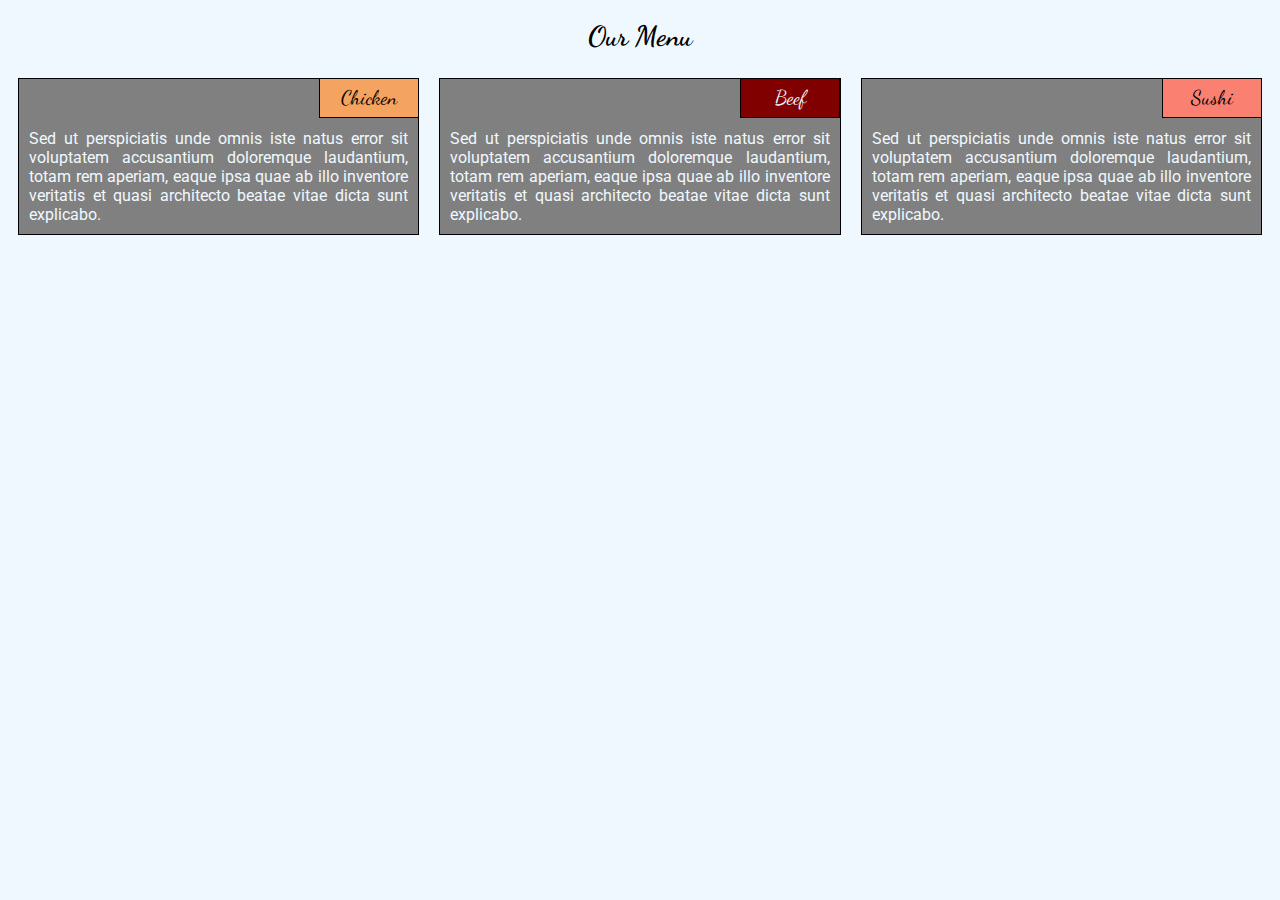
<file: Assigment2/index.html>
<!DOCTYPE html>
<html>
<head>
<meta charset="utf-8">
<meta name="viewport" content="width=device-width, initial-scale=1">
<link rel="preconnect" href="https://fonts.googleapis.com">
<link rel="preconnect" href="https://fonts.gstatic.com" crossorigin>
<link href="https://fonts.googleapis.com/css2?family=Dancing+Script&family=Roboto&display=swap" rel="stylesheet"> 
<title>Assingment 2</title>
<link rel="stylesheet" href="css/stylesheet.css">
</head>
<body>
<header>
  <h1>Our Menu</h1>
</header>

<div class="row">
  <div class="col-lg-4 col-md-6 col-sm-1">
    <div class="ibox">
      <div class="box" id="Chicken">
       <p>Chicken</p>
      </div>    
      <p>
        Sed ut perspiciatis unde omnis iste natus error sit voluptatem accusantium doloremque laudantium, totam rem aperiam, eaque ipsa quae ab illo inventore veritatis et quasi architecto beatae vitae dicta sunt explicabo. 
      </p>
    </div>
  </div>
  <div class="col-lg-4 col-md-6 col-sm-1">
    <div class="ibox">
      <div class="box" id="Beef">
       <p>Beef</p>
      </div>    
      <p>
        Sed ut perspiciatis unde omnis iste natus error sit voluptatem accusantium doloremque laudantium, totam rem aperiam, eaque ipsa quae ab illo inventore veritatis et quasi architecto beatae vitae dicta sunt explicabo.
      </p>
    </div>
  </div>
  <div class="col-lg-4 col-md-12 col-sm-1">
    <div class="ibox">
      <div class="box" id="Sushi">
       <p>Sushi</p>
      </div>    
      <p>
        Sed ut perspiciatis unde omnis iste natus error sit voluptatem accusantium doloremque laudantium, totam rem aperiam, eaque ipsa quae ab illo inventore veritatis et quasi architecto beatae vitae dicta sunt explicabo.
      </p>
    </div>
  </div>
</div>

</body>
</html>
</file>
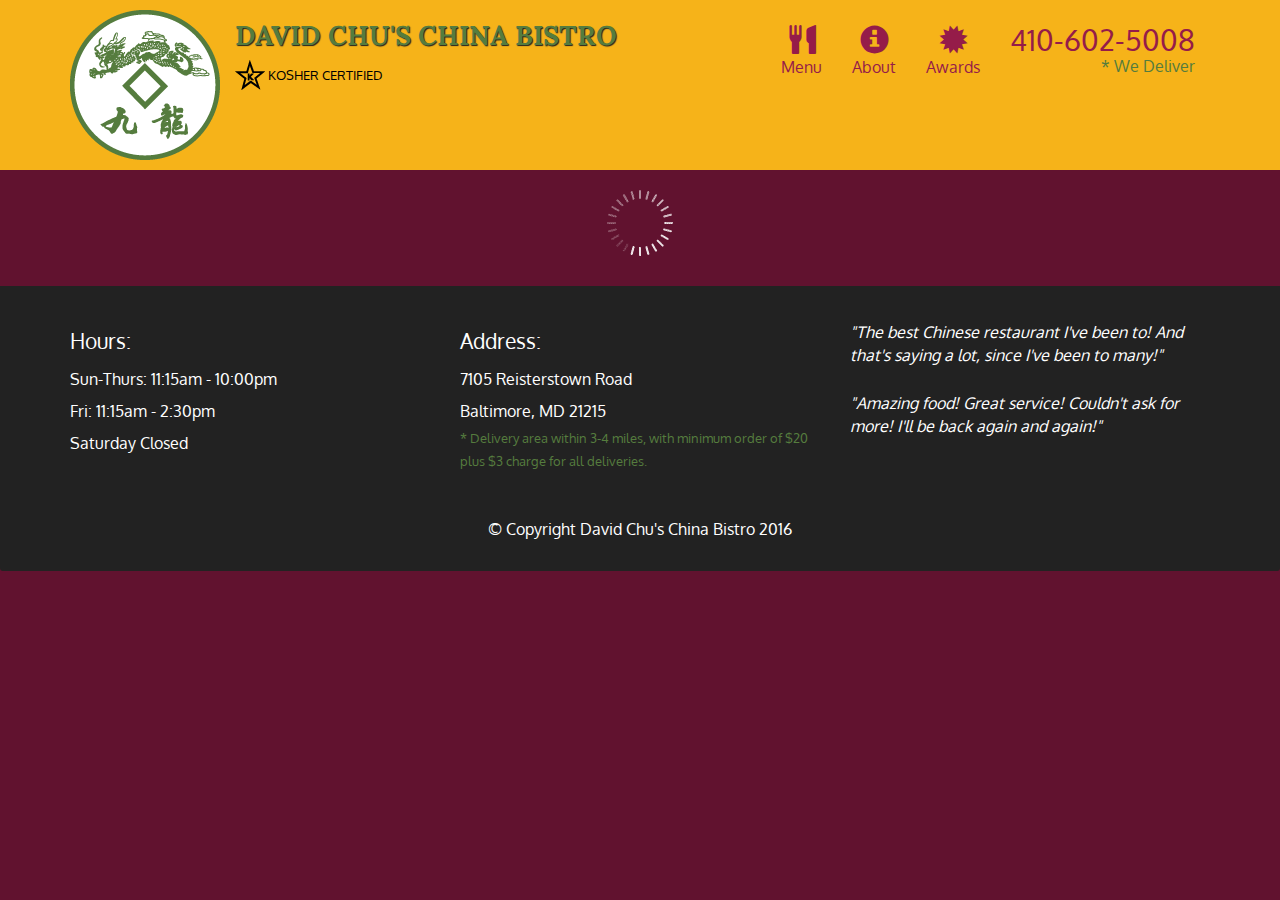
<file: Assignment5/index.html>
<!doctype html>
<html lang="en">
  <head>
    <meta charset="utf-8">
    <meta http-equiv="X-UA-Compatible" content="IE=edge">
    <meta name="viewport" content="width=device-width, initial-scale=1">
    <title>David Chu's China Bistro</title>
    <link rel="stylesheet" href="css/bootstrap.min.css">
    <link rel="stylesheet" href="css/styles.css">
    <link href='https://fonts.googleapis.com/css?family=Oxygen:400,300,700' rel='stylesheet' type='text/css'>
    <link href='https://fonts.googleapis.com/css?family=Lora' rel='stylesheet' type='text/css'>
  </head>
<body>
  <header>
    <nav id="header-nav" class="navbar navbar-default">
      <div class="container">
        <div class="navbar-header">
          <a href="index.html" class="pull-left visible-md visible-lg">
            <div id="logo-img" alt="Logo image"></div>
          </a>

          <div class="navbar-brand">
            <a href="index.html"><h1>David Chu's China Bistro</h1></a>
            <p>
              <img src="images/star-k-logo.png" alt="Kosher certification">
              <span>Kosher Certified</span>
            </p>
          </div>

          <button id="navbarToggle" type="button" class="navbar-toggle collapsed" data-toggle="collapse" data-target="#collapsable-nav" aria-expanded="false">
            <span class="sr-only">Toggle navigation</span>
            <span class="icon-bar"></span>
            <span class="icon-bar"></span>
            <span class="icon-bar"></span>
          </button>
        </div>
        
        <div id="collapsable-nav" class="collapse navbar-collapse">
           <ul id="nav-list" class="nav navbar-nav navbar-right">
            <li id="navHomeButton" class="visible-xs active">
              <a href="index.html">
                <span class="glyphicon glyphicon-home"></span> Home</a>
            </li>
            <li id="navMenuButton">
              <a href="#" onclick="$dc.loadMenuCategories();">
                <span class="glyphicon glyphicon-cutlery"></span><br class="hidden-xs"> Menu</a>
            </li>
            <li>
              <a href="#">
                <span class="glyphicon glyphicon-info-sign"></span><br class="hidden-xs"> About</a>
            </li>
            <li>
              <a href="#">
                <span class="glyphicon glyphicon-certificate"></span><br class="hidden-xs"> Awards</a>
            </li>
            <li id="phone" class="hidden-xs">
              <a href="tel:410-602-5008">
                <span>410-602-5008</span></a><div>* We Deliver</div>
            </li>
          </ul><!-- #nav-list -->
        </div><!-- .collapse .navbar-collapse -->
      </div><!-- .container -->
    </nav><!-- #header-nav -->
  </header>

  <div id="call-btn" class="visible-xs">
    <a class="btn" href="tel:410-602-5008">
    <span class="glyphicon glyphicon-earphone"></span>
    410-602-5008
    </a>
  </div>
  <div id="xs-deliver" class="text-center visible-xs">* We Deliver</div>

  <div id="main-content" class="container"></div>

  <footer class="panel-footer">
    <div class="container">
      <div class="row">
        <section id="hours" class="col-sm-4">
          <span>Hours:</span><br>
          Sun-Thurs: 11:15am - 10:00pm<br>
          Fri: 11:15am - 2:30pm<br>
          Saturday Closed
          <hr class="visible-xs">
        </section>
        <section id="address" class="col-sm-4">
          <span>Address:</span><br>
          7105 Reisterstown Road<br>
          Baltimore, MD 21215
          <p>* Delivery area within 3-4 miles, with minimum order of $20 plus $3 charge for all deliveries.</p>
          <hr class="visible-xs">
        </section>
        <section id="testimonials" class="col-sm-4">
          <p>"The best Chinese restaurant I've been to! And that's saying a lot, since I've been to many!"</p>
          <p>"Amazing food! Great service! Couldn't ask for more! I'll be back again and again!"</p>
        </section>
      </div>
      <div class="text-center">&copy; Copyright David Chu's China Bistro 2016</div>
    </div>
  </footer>

  <!-- jQuery (Bootstrap JS plugins depend on it) -->
  <script src="js/jquery-2.1.4.min.js"></script>
  <script src="js/bootstrap.min.js"></script>
  <script src="js/ajax-utils.js"></script>
  <script src="js/script.js"></script>
</body>
</html>
</file>
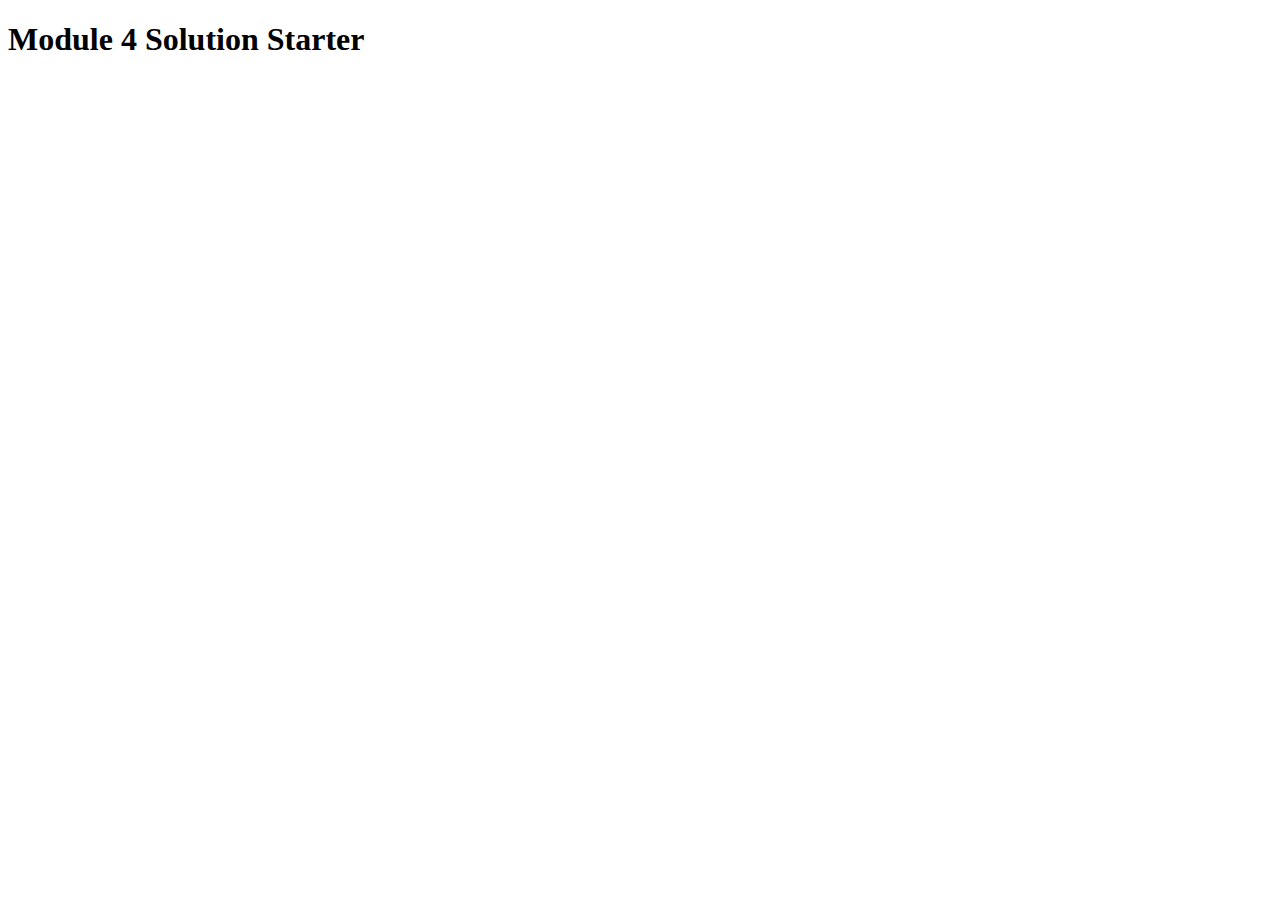
<file: Assignment4/assignment4-solution-starter/easier/index.html>
<!DOCTYPE html>
<html>
<head>
  <meta charset="utf-8">
  <title>Module 4 Solution Starter</title>
  <script src="SpeakHello.js"></script>
  <script src="SpeakGoodBye.js"></script>
  <script src="script.js"></script>
</head>
<body>
  <h1>Module 4 Solution Starter</h1>
</body>
</html>
</file>
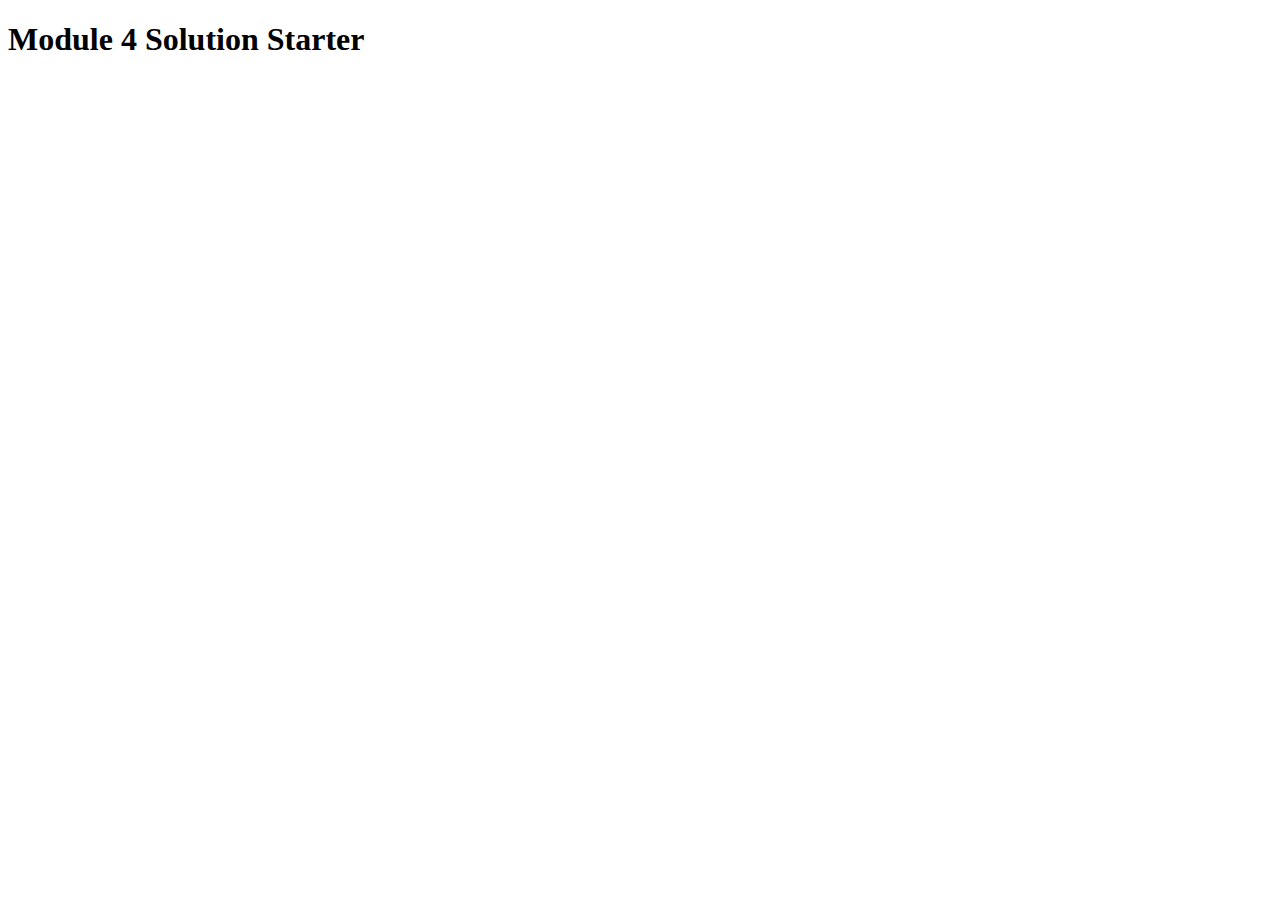
<file: Assignment4/assignment4-solution-starter/harder/index.html>
<!DOCTYPE html>
<html>
<head>
  <meta charset="utf-8">
  <title>Module 4 Solution Starter</title>
  <script>
    var names = []; // DO NOT REMOVE
  </script>
  <script src="SpeakHello.js"></script>
  <script src="SpeakGoodBye.js"></script>
  <script src="script.js"></script>
</head>
<body>
  <h1>Module 4 Solution Starter</h1>
</body>
</html>
</file>
<file: Assigment2/css/stylesheet.css>
/********** Base styles **********/
* {
  box-sizing: border-box; 
}
body{
    background-color: aliceblue;
    font-size: 20 px;
    font-family: 'Roboto', sans-serif;
}
header {
    width: 100%;
    text-align: center;
    font-family: 'Dancing Script', cursive;
}
header>h1 {
    font-size: 175%;
    margin-bottom: 15px;
    margin-right: auto;
    margin-left: auto;
}

.ibox{
  border: 1px solid black;
  background-color: gray;
  margin: 10px;  
}

.ibox > p{
  text-align: justify;
  color: aliceblue;    
  margin: 50px 10px 10px 10px;
  height: 100%;
}

.box {
    border: 1px solid black;
    height: 40px;
    width: 100px;
    float: right;
    top: -0.5px;
    left: 0.9px;    
    position: relative;
}

.box > p{
    text-align: center;
    color: aliceblue;  
    height: 100%;
    margin: 0;
    padding: 7px;
    font-size: 125%;
    font-family: 'Dancing Script', cursive;
}

#Sushi {
  background-color: salmon;
}

#Beef {
  background-color: maroon;
}

#Sushi>p {
  color: black;
}

#Chicken>p {
  color: black;
}


#Chicken {
  background-color: sandybrown;
}
/* Simple Responsive Framework. */
.row {
  width: 100%;
}


/********** Large devices only **********/
@media (min-width: 992px) {
  .col-lg-1, .col-lg-2, .col-lg-3, .col-lg-4, .col-lg-5, .col-lg-6, .col-lg-7, .col-lg-8, .col-lg-9, .col-lg-10, .col-lg-11, .col-lg-12 {
    float: left;
  }
  .col-lg-1 {
    width: 8.33%;
  }
  .col-lg-2 {
    width: 16.66%;
  }
  .col-lg-3 {
    width: 25%;
  }
  .col-lg-4 {
    width: 33.33%;
  }
  .col-lg-5 {
    width: 41.66%;
  }
  .col-lg-6 {
    width: 50%;
  }
  .col-lg-7 {
    width: 58.33%;
  }
  .col-lg-8 {
    width: 66.66%;
  }
  .col-lg-9 {
    width: 74.99%;
  }
  .col-lg-10 {
    width: 83.33%;
  }
  .col-lg-11 {
    width: 91.66%;
  }
  .col-lg-12 {
    width: 100%;
  }
}

/********** Medium devices only **********/
@media (min-width: 768px) and (max-width: 991px) {
  .col-md-1, .col-md-2, .col-md-3, .col-md-4, .col-md-5, .col-md-6, .col-md-7, .col-md-8, .col-md-9, .col-md-10, .col-md-11, .col-md-12 {
    float: left;
  }
  .col-md-1 {
    width: 8.33%;
  }
  .col-md-2 {
    width: 16.66%;
  }
  .col-md-3 {
    width: 25%;
  }
  .col-md-4 {
    width: 33.33%;
  }
  .col-md-5 {
    width: 41.66%;
  }
  .col-md-6 {
    width: 50%;
  }
  .col-md-7 {
    width: 58.33%;
  }
  .col-md-8 {
    width: 66.66%;
  }
  .col-md-9 {
    width: 74.99%;
  }
  .col-md-10 {
    width: 83.33%;
  }
  .col-md-11 {
    width: 91.66%;
  }
  .col-md-12 {
    width: 100%;
  }
}

@media (max-width: 767px)  {
  .col-sm-1 {
    float: left;
  }
  .col-sm-1 {
    width: 100%;
  }
}
</file>
<file: Assignment5/css/styles.css>
body {
  font-size: 16px;
  color: #fff;
  background-color: #61122f;
  font-family: 'Oxygen', sans-serif;
}

/** HEADER **/
#header-nav {
  background-color: #f6b319;
  border-radius: 0;
  border: 0;
}

#logo-img {
  background: url('../images/restaurant-logo_large.png') no-repeat;
  width: 150px;
  height: 150px;
  margin: 10px 15px 10px 0;
}

.navbar-brand {
  padding-top: 25px;
}
.navbar-brand h1 { /* Restaurant name */
  font-family: 'Lora', serif;
  color: #557c3e;
  font-size: 1.5em;
  text-transform: uppercase;
  font-weight: bold;
  text-shadow: 1px 1px 1px #222;
  margin-top: 0;
  margin-bottom: 0;
  line-height: .75;
}
.navbar-brand a:hover, .navbar-brand a:focus {
  text-decoration: none;
}
.navbar-brand p { /* Kosher cert */
  color: #000;
  text-transform: uppercase;
  font-size: .7em;
  margin-top: 15px;
}
.navbar-brand p span { /* Star-K */
  vertical-align: middle;
}

#nav-list {
  margin-top: 10px;
}
#nav-list a {
  color: #951C49;
  text-align: center;
}
#nav-list a:hover {
  background: #E7E7E7;
}
#nav-list a span {
  font-size: 1.8em;
}

#phone {
  margin-top: 5px;
}
#phone a { /* Phone number */
  text-align: right;
  padding-bottom: 0;
}
#phone div { /* We Deliver */
  color: #557c3e;
  text-align: right;
  padding-right: 15px;
}

.navbar-header button.navbar-toggle, .navbar-header .icon-bar {
  border: 1px solid #61122f;
}
.navbar-header button.navbar-toggle {
  clear: both;
  margin-top: -30px;
}
/* END HEADER */

/* FOOTER */
.panel-footer {
  margin-top: 30px;
  padding-top: 35px;
  padding-bottom: 30px;
  background-color: #222;
  border-top: 0;
}
.panel-footer div.row {
  margin-bottom: 35px;
}
#hours, #address {
  line-height: 2;
}
#hours > span, #address > span {
  font-size: 1.3em;
}
#address p {
  color: #557c3e;
  font-size: .8em;
  line-height: 1.8;
}
#testimonials {
  font-style: italic;
}
#testimonials p:nth-child(2) {
  margin-top: 25px;
}
/* END FOOTER */



/* HOME PAGE */
.container .jumbotron {
  box-shadow: 0 0 50px #3F0C1F;
  border: 2px solid #3F0C1F;
}

#menu-tile, #specials-tile, #map-tile {
  height: 250px;
  width: 100%;
  margin-bottom: 15px;
  position: relative;
  border: 2px solid #3F0C1F;
  overflow: hidden;
}
#menu-tile:hover, #specials-tile:hover, #map-tile:hover {
  box-shadow: 0 1px 5px 1px #cccccc;
}
#menu-tile {
  background: url('../images/menu-tile.jpg') no-repeat;
  background-position: center;
}
#specials-tile {
  background: url('../images/specials-tile.jpg') no-repeat;
  background-position: center;
}
#menu-tile span, #specials-tile span, #map-tile span {
  position: absolute;
  bottom: 0;
  right: 0;
  width: 100%;
  text-align: center;
  font-size: 1.6em;
  text-transform: uppercase;
  background-color: #000;
  color: #fff;
  opacity: .8;
}
/* END HOME PAGE */

/* MENU CATEGORIES PAGE */
.category-tile { 
  position: relative;
  border: 2px solid #3F0C1F;
  overflow: hidden;
  width: 200px;
  height: 200px;
  margin: 0 auto 15px;
}
.category-tile span {
  position: absolute;
  bottom: 0;
  right: 0;
  width: 100%;
  text-align: center;
  font-size: 1.2em;
  text-transform: uppercase;
  background-color: #000;
  color: #fff;
  opacity: .8;
}
.category-tile:hover {
  box-shadow: 0 1px 5px 1px #cccccc;
}

#menu-categories-title + div {
  margin-bottom: 50px;
}
/* END MENU CATEGORIES PAGE */

/* SINGLE CATEGORY PAGE */
.menu-item-tile {
  margin-bottom: 25px;
}
.menu-item-tile hr {
  width: 80%;
}
.menu-item-tile .menu-item-price {
  font-size: 1.1em;
  text-align: right;
  margin-top: -15px;
  margin-right: -15px;
}
.menu-item-tile .menu-item-price span {
  font-size: .6em;
}
.menu-item-photo {
  position: relative;
  border: 2px solid #3F0C1F; 
  overflow: hidden;
  padding: 0;
  margin-right: -15px;
  margin-left: auto;
  margin-bottom: 20px;
  max-width: 250px;
}
.menu-item-photo div {
  position: absolute;
  bottom: 0;
  right: 0;
  width: 80px;
  background-color: #557c3e;
  text-align: center;
}
.menu-item-description {
  padding-right: 30px;
}
h3.menu-item-title {
  margin: 0 0 10px;
}
.menu-item-details {
  font-size: .9em;
  font-style: italic;
}
/* END SINGLE CATEGORY PAGE */


/********** Large devices only **********/
@media (min-width: 1200px) {
  .container .jumbotron {
    background: url('../images/jumbotron_1200.jpg') no-repeat;
    height: 675px;
  }
}

/********** Medium devices only **********/
@media (min-width: 992px) and (max-width: 1199px) {
  /* Header */
  #logo-img {
    background: url('../images/restaurant-logo_medium.png') no-repeat;
    width: 100px;
    height: 100px;
    margin: 5px 5px 5px 0;
  }
  /* End Header */

  /* Home Page */
  .container .jumbotron {
    background: url('../images/jumbotron_992.jpg') no-repeat;
    height: 558px;
  }
  /* End Home Page */
}

/********** Small devices only **********/
@media (min-width: 768px) and (max-width: 991px) {
  /* Home Page */
  .container .jumbotron {
    background: url('../images/jumbotron_768.jpg') no-repeat;
    height: 432px;
  }
  /* End Home Page */
}

/********** Extra small devices only **********/
@media (max-width: 767px) {
  /* Header */
  .navbar-brand {
    padding-top: 10px;
    height: 80px;
  }
  .navbar-brand h1 { /* Restaurant name */
    padding-top: 10px;
    font-size: 5vw; /* 1vw = 1% of viewport width */
  }
  .navbar-brand p { /* Kosher cert */
    font-size: .6em;
    margin-top: 12px;
  }
  .navbar-brand p img { /* Star-K */
    height: 20px;
  }

  #collapsable-nav a { /* Collapsed nav menu text */
    font-size: 1.2em;
  }
  #collapsable-nav a span { /* Collapsed nav menu glyph */
    font-size: 1em;
    margin-right: 5px;
  }

  #call-btn > a {
    font-size: 1.5em;
    display: block;
    margin: 0 20px;
    padding: 10px;
    border: 2px solid #fff;
    background-color: #f6b319;
    color: #951c49;
  }
  #xs-deliver {
    margin-top: 5px;
    font-size: .7em;
    letter-spacing: .1em;
    text-transform: uppercase;
  }
  /* End Header */

  /* Footer */
  .panel-footer section {
    margin-bottom: 30px;
    text-align: center;
  }
  .panel-footer section:nth-child(3) {
    margin-bottom: 0; /* margin already exists on the whole row */
  }
  .panel-footer section hr {
    width: 50%;
  }
  /* End Footer */

  /* Home Page */
  .container .jumbotron {
    margin-top: 30px;
    padding: 0;
  }
  #menu-tile, #specials-tile {
    width: 360px;
    margin: 0 auto 15px;
  }

  .menu-item-photo {
    margin-right: auto;
  }
  .menu-item-tile .menu-item-price {
    text-align: center;
  }
  .menu-item-description {
    text-align: center;;
  }
}


/********** Super extra small devices Only :-) (e.g., iPhone 4) **********/
@media (max-width: 479px) {
  /* Header */
  .navbar-brand h1 { /* Restaurant name */
    padding-top: 5px;
    font-size: 6vw;
  }
  /* End Header */
  
  /* Home page */
  #menu-tile, #specials-tile {
    width: 280px;
    margin: 0 auto 15px;
  }

  .col-xxs-12 {
    position: relative;
    min-height: 1px;
    padding-right: 15px;
    padding-left: 15px;
    float: left;
    width: 100%;
  }
}
</file>
